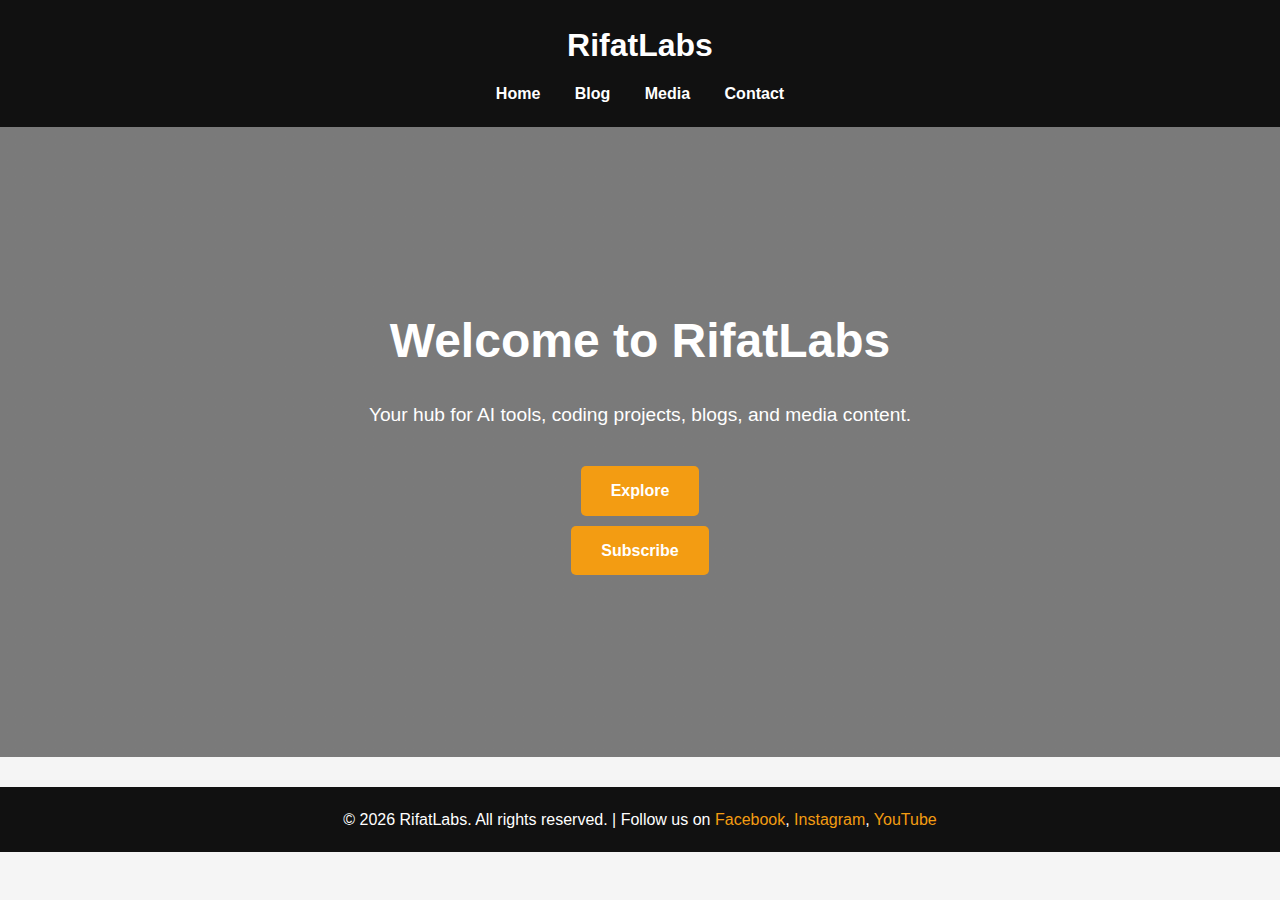
<file: index.html>
<!DOCTYPE html>
<html lang="en">
<head><link rel="stylesheet" href="css/style.css">
  <meta charset="UTF-8">
  <meta name="viewport" content="width=device-width, initial-scale=1.0">
  <title>RifatLabs</title>
  <style>
    /* Basic Reset */
    * { margin: 0; padding: 0; box-sizing: border-box; }

    body { font-family: Arial, sans-serif; line-height: 1.6; }

    header {
      background: #111;
      color: #fff;
      padding: 20px 0;
      text-align: center;
    }

    nav {
      margin-top: 10px;
    }

    nav a {
      color: #fff;
      margin: 0 15px;
      text-decoration: none;
      font-weight: bold;
    }

    nav a:hover { color: #f39c12; }

    .hero {
      display: flex;
      flex-direction: column;
      align-items: center;
      justify-content: center;
      height: 70vh;
      background: linear-gradient(rgba(0,0,0,0.5), rgba(0,0,0,0.5)), url('https://images.unsplash.com/photo-1507525428034-b723cf961d3e') center/cover no-repeat;
      color: #fff;
      text-align: center;
      padding: 0 20px;
    }

    .hero h1 { font-size: 3rem; margin-bottom: 20px; }
    .hero p { font-size: 1.2rem; margin-bottom: 30px; }

    .btn {
      padding: 12px 30px;
      background: #f39c12;
      color: #fff;
      text-decoration: none;
      border-radius: 5px;
      font-weight: bold;
      margin: 5px;
    }

    .btn:hover { background: #e67e22; }

    footer {
      background: #111;
      color: #fff;
      text-align: center;
      padding: 20px 0;
      margin-top: 30px;
    }

    footer a { color: #f39c12; text-decoration: none; }
    footer a:hover { text-decoration: underline; }

  </style>
</head>
<body>

  <header>
    <h1>RifatLabs</h1>
    <nav>
      <a href="#">Home</a>
      <a href="#">Blog</a>
      <a href="#">Media</a>
      <a href="#">Contact</a>
    </nav>
  </header>

  <section class="hero">
    <h1>Welcome to RifatLabs</h1>
    <p>Your hub for AI tools, coding projects, blogs, and media content.</p>
    <a href="#" class="btn">Explore</a>
    <a href="#" class="btn">Subscribe</a>
  </section>

  <footer>
    <p>&copy; 2026 RifatLabs. All rights reserved. | Follow us on 
      <a href="#">Facebook</a>, 
      <a href="#">Instagram</a>, 
      <a href="#">YouTube</a>
    </p>
  </footer>

</body>
</html>
</file>
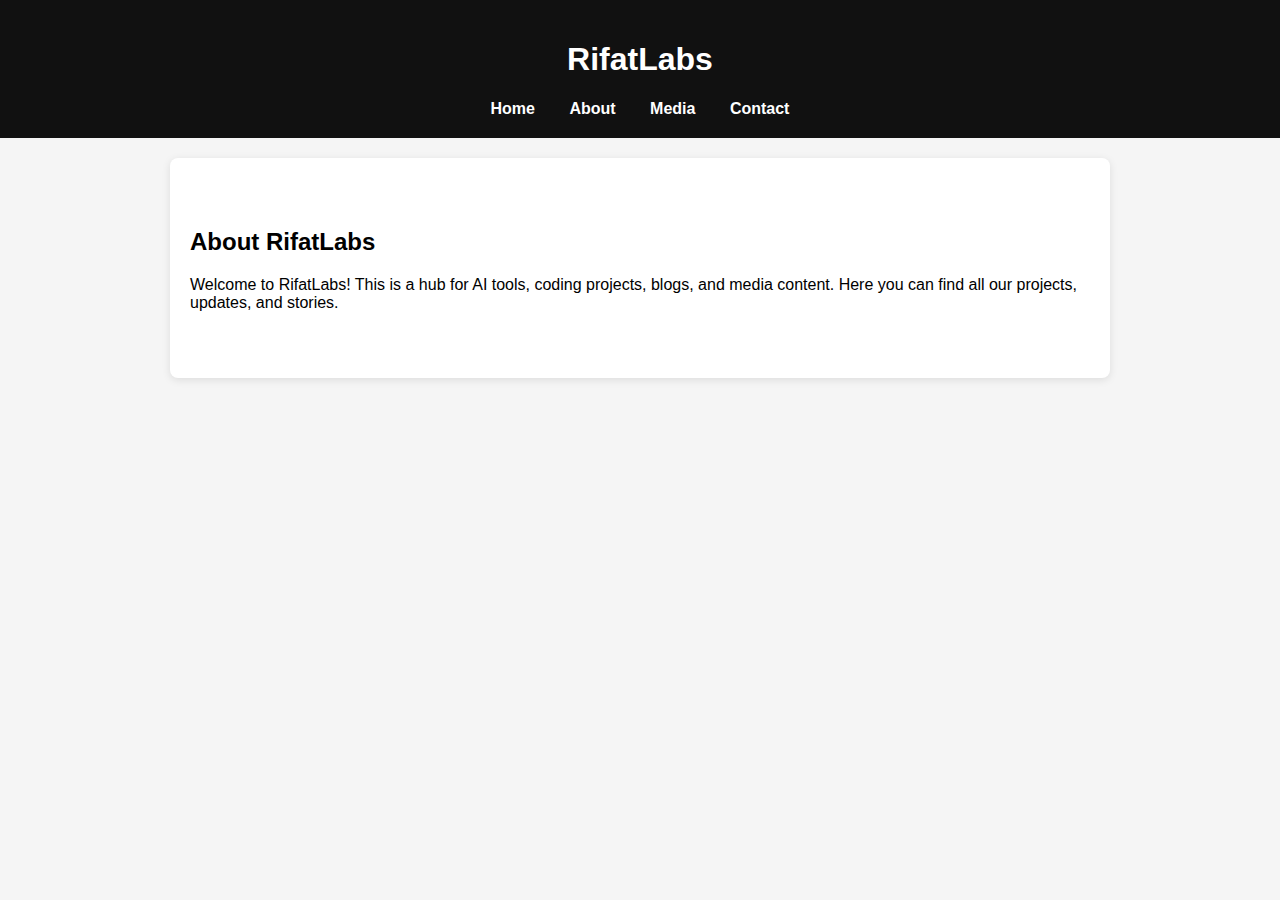
<file: about.html>
<!DOCTYPE html>
<html lang="en">
<head>
  <meta charset="UTF-8">
  <meta name="viewport" content="width=device-width, initial-scale=1.0">
  <title>About - RifatLabs</title>
  <link rel="stylesheet" href="css/style.css">
</head>
<body>

<header>
  <h1>RifatLabs</h1>
  <nav>
    <a href="index.html">Home</a>
    <a href="about.html">About</a>
    <a href="media.html">Media</a>
    <a href="contact.html">Contact</a>
  </nav>
</header>

<section class="content">
  <h2>About RifatLabs</h2>
  <p>Welcome to RifatLabs! This is a hub for AI tools, coding projects, blogs, and media content. Here you can find all our projects, updates, and stories.</p>
</section>

</body>
</html>
</file>
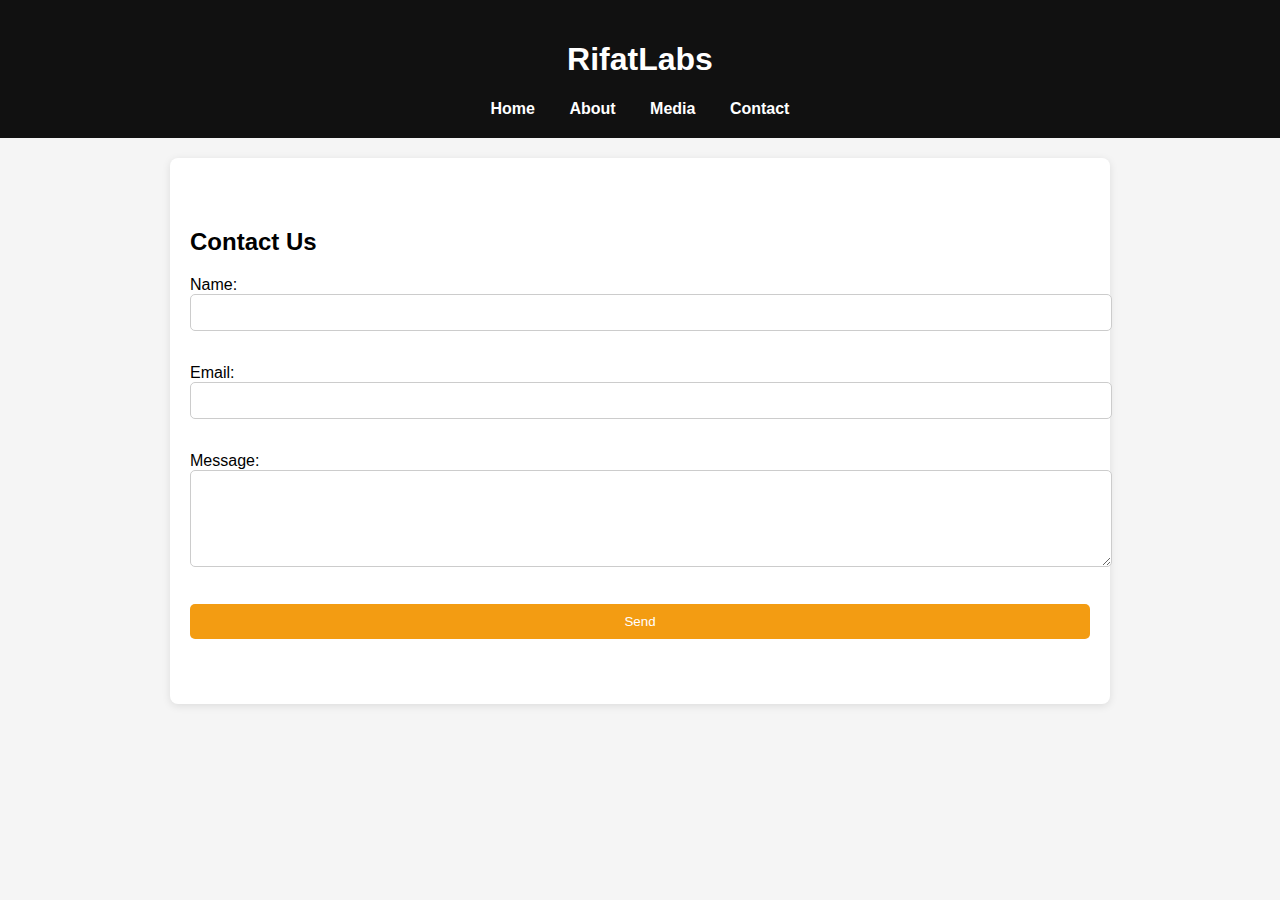
<file: contact.html>
<!DOCTYPE html>
<html lang="en">
<head><link rel="stylesheet" href="css/style.css">
  <meta charset="UTF-8">
  <meta name="viewport" content="width=device-width, initial-scale=1.0">
  <title>Contact - RifatLabs</title>
  <link rel="stylesheet" href="css/style.css">
</head>
<body>

<header>
  <h1>RifatLabs</h1>
  <nav>
    <a href="index.html">Home</a>
    <a href="about.html">About</a>
    <a href="media.html">Media</a>
    <a href="contact.html">Contact</a>
  </nav>
</header>

<section class="content">
  <h2>Contact Us</h2>
  <form action="#" method="post">
    <label for="name">Name:</label><br>
    <input type="text" id="name" name="name" required><br><br>

    <label for="email">Email:</label><br>
    <input type="email" id="email" name="email" required><br><br>

    <label for="message">Message:</label><br>
    <textarea id="message" name="message" rows="5" required></textarea><br><br>

    <button type="submit">Send</button>
  </form>
</section>

</body>
</html>
</file>
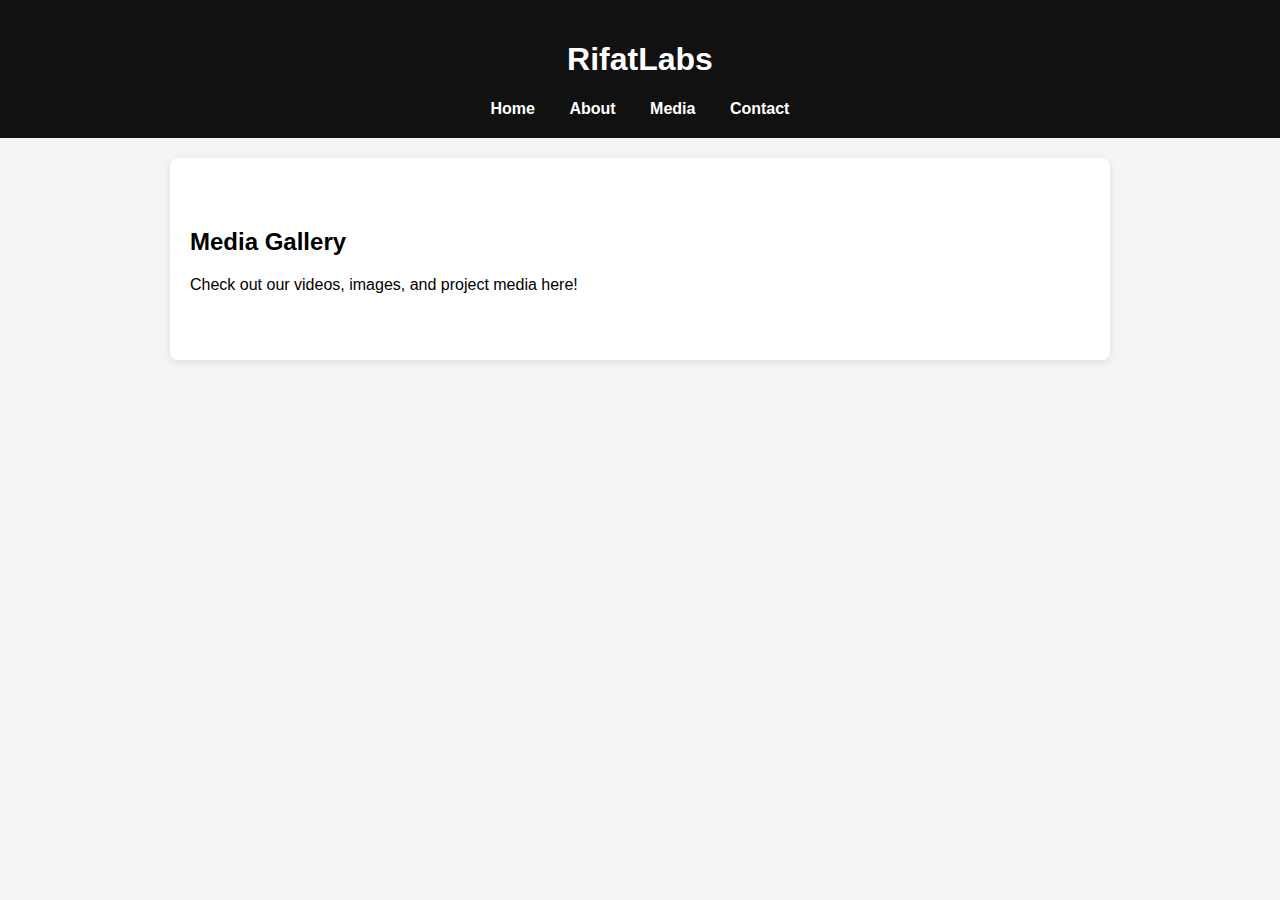
<file: media.html>
<!DOCTYPE html>
<html lang="en">
<head><link rel="stylesheet" href="css/style.css">
  <meta charset="UTF-8">
  <meta name="viewport" content="width=device-width, initial-scale=1.0">
  <title>Media - RifatLabs</title>
  <link rel="stylesheet" href="css/style.css">
</head>
<body>

<header>
  <h1>RifatLabs</h1>
  <nav>
    <a href="index.html">Home</a>
    <a href="about.html">About</a>
    <a href="media.html">Media</a>
    <a href="contact.html">Contact</a>
  </nav>
</header>

<section class="content">
  <h2>Media Gallery</h2>
  <p>Check out our videos, images, and project media here!</p>
  <!-- Future: Add images/videos -->
</section>

</body>
</html>
</file>
<file: css/style.css>
body { 
  font-family: Arial, sans-serif; 
  margin: 0; 
  padding: 0; 
  background: #f5f5f5; 
}

header { 
  background: #111; 
  color: #fff; 
  padding: 20px; 
  text-align: center; 
}

nav a { 
  color: #fff; 
  margin: 0 15px; 
  text-decoration: none; 
  font-weight: bold; 
}

nav a:hover { 
  color: #f39c12; 
}

section.content { 
  padding: 50px 20px; 
  max-width: 900px; 
  margin: auto; 
  background: #fff; 
  margin-top: 20px;
  border-radius: 8px;
  box-shadow: 0 2px 8px rgba(0,0,0,0.1);
}

.hero { 
  height: 70vh; 
  display: flex; 
  flex-direction: column; 
  align-items: center; 
  justify-content: center; 
  background: #222; 
  color: #fff; 
  text-align: center; 
}

.btn { 
  padding: 12px 30px; 
  background: #f39c12; 
  color: #fff; 
  text-decoration: none; 
  border-radius: 5px; 
  margin: 5px; 
  display: inline-block; 
}

.btn:hover { 
  background: #e67e22; 
}

form input, form textarea, form button { 
  width: 100%; 
  padding: 10px; 
  margin-bottom: 15px; 
  border-radius: 5px; 
  border: 1px solid #ccc; 
}

form button { 
  background: #f39c12; 
  color: #fff; 
  border: none; 
  cursor: pointer; 
}

form button:hover { 
  background: #e67e22; 
}
</file>
